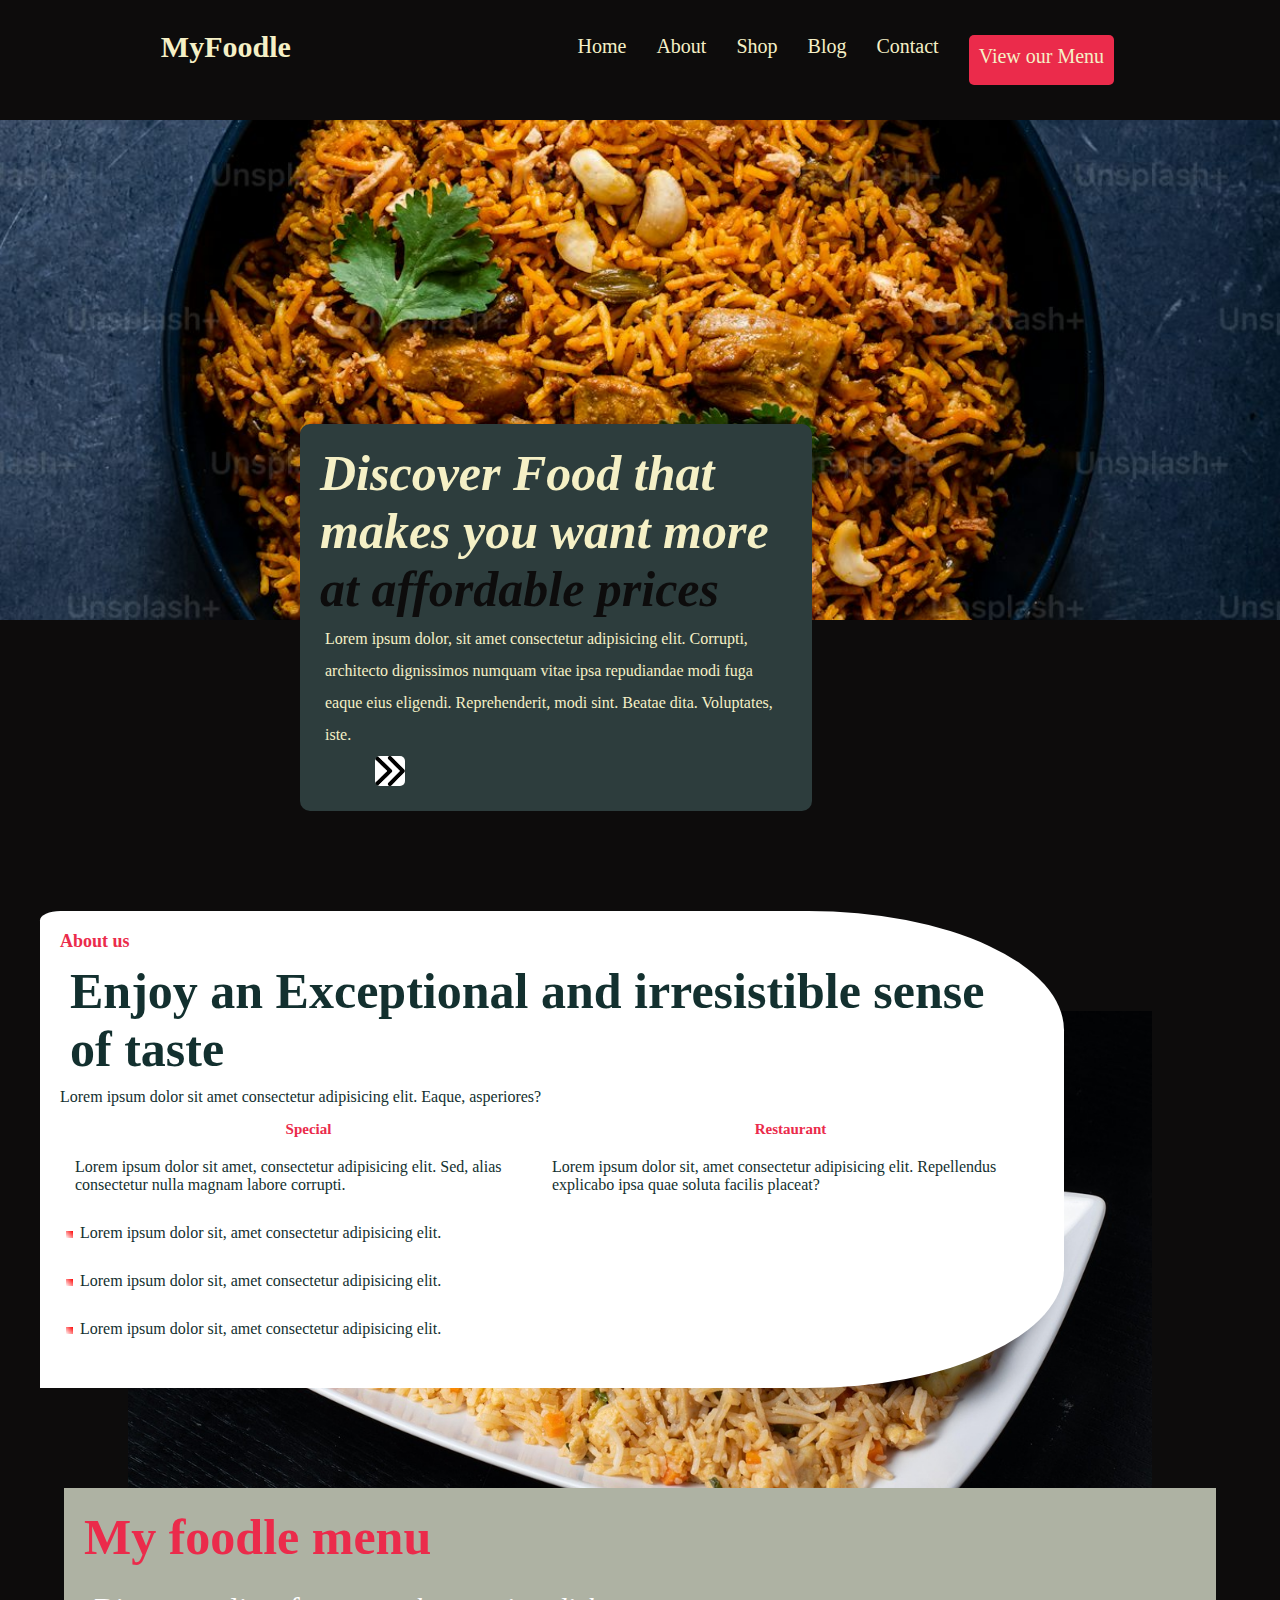
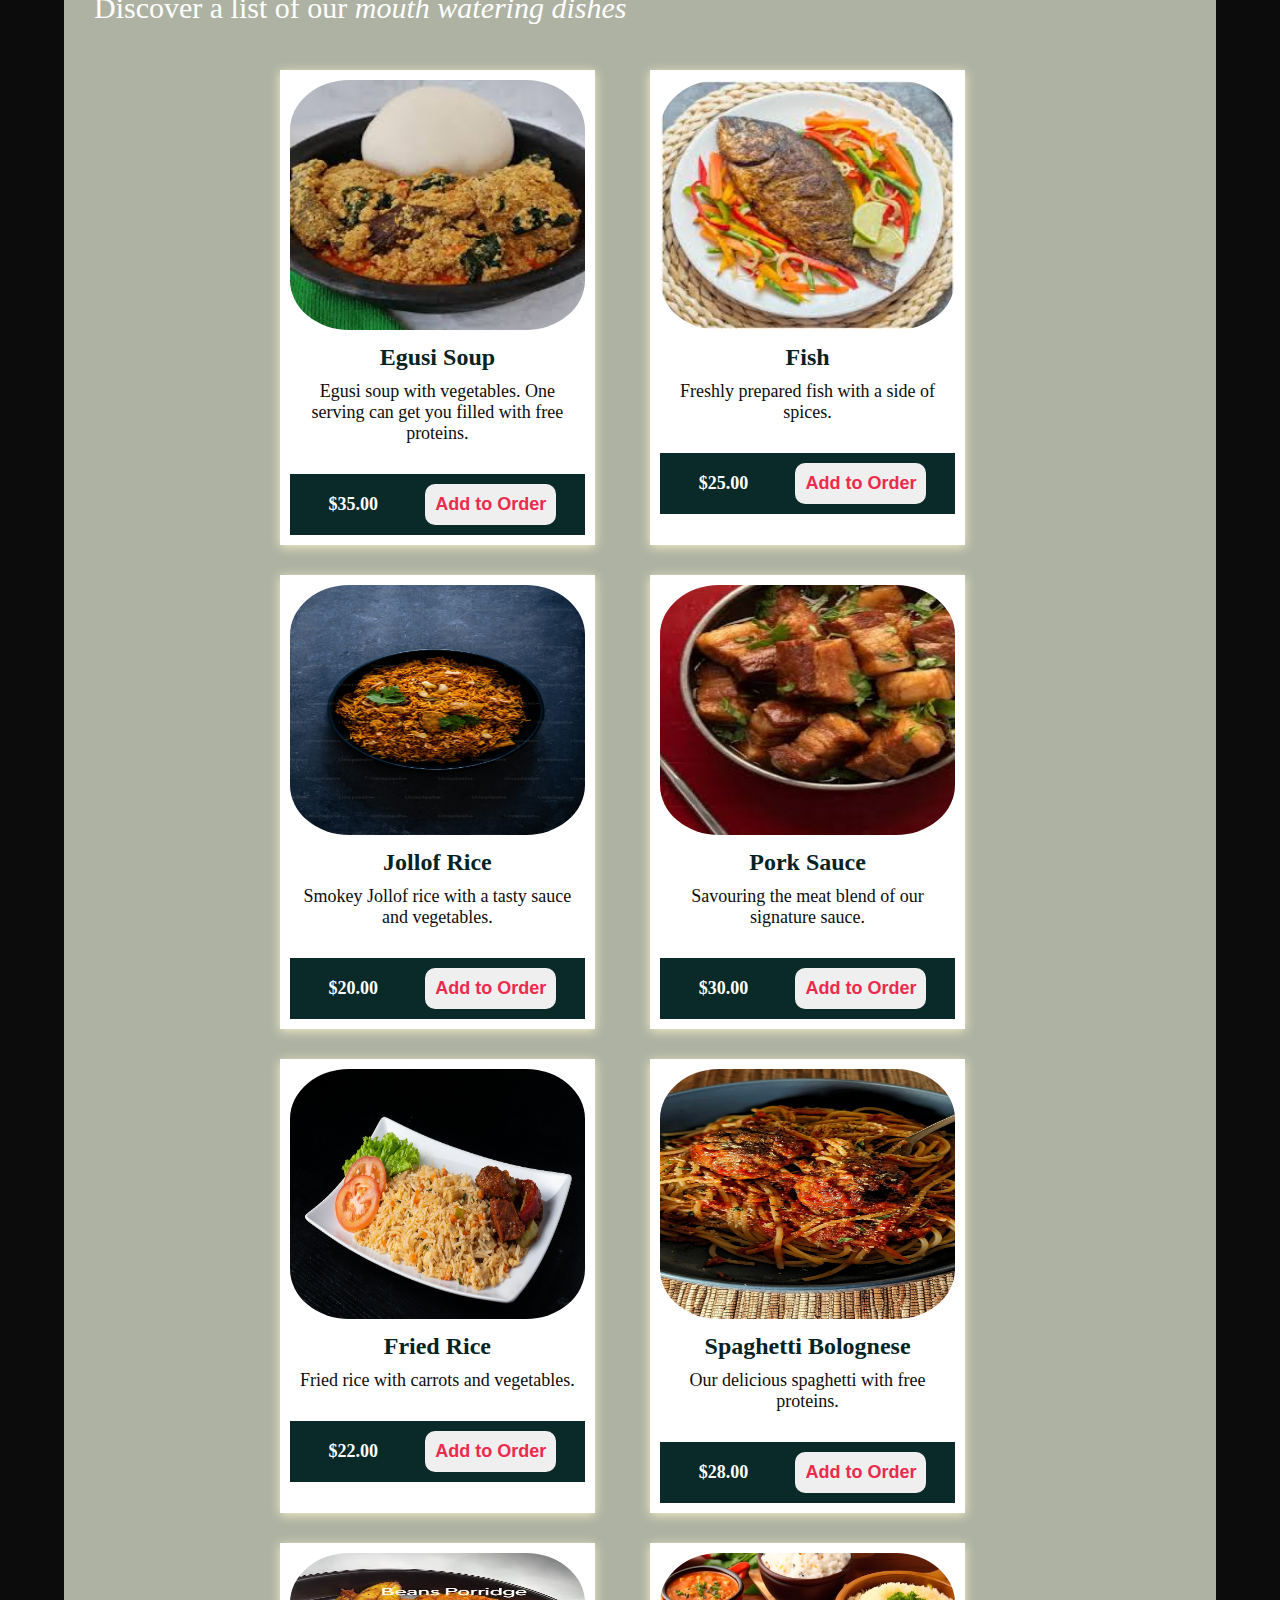
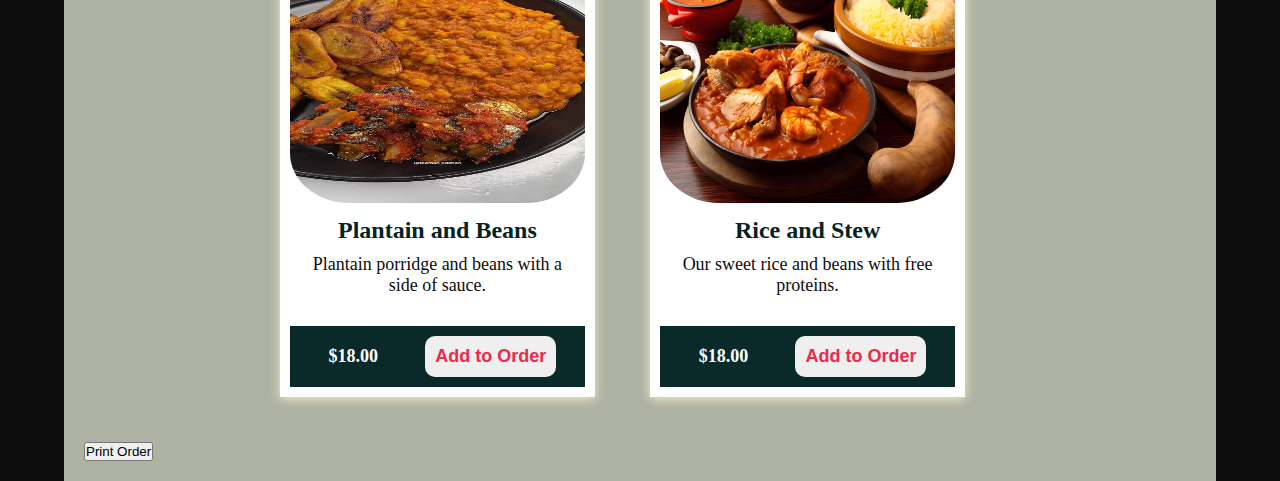
<file: index.html>
<!DOCTYPE html>
<html lang="en">
<head>
    <meta charset="UTF-8">
    <meta name="viewport" content="width=device-width, initial-scale=1.0">
    <link rel="stylesheet" href="styles.css">
    <title>MyFoodle</title>
</head>
<body>
 <!-- navbar  -->
  <header>
      <h3>MyFoodle</h3>
      <div class="nav_list" id="nav_list">
          <ul>
             <li><a href="index.html">Home</a></li>
                 <li><a href="#">About</a></li>
                     <li><a href="#">Shop</a></li>
                         <li><a href="#">Blog</a></li>
             <li><a href="#">Contact</a></li>
             <li class="menu_btn">
               <a href="#">View our Menu</a></li>
          </ul>
      </div>

      <button class="hamburger" id="hamburger"><img src="images/hamburger.png" alt="" srcset=""></button>
  </header>

  <!-- end nav  -->
 <section class="main">
     <section class="hero">
        <img src="images/jollof.jpeg" alt="" srcset="">
     </section>
     <div class="hero_child">
         <h3>Discover Food that makes  you     
             want more <span>at affordable prices</span>
         </h3>
          <p>Lorem ipsum dolor, sit amet consectetur adipisicing elit.   Corrupti, architecto        
             dignissimos           
             numquam vitae ipsa repudiandae modi fuga eaque eius eligendi. Reprehenderit, modi sint. Beatae dita.    
             Voluptates, iste.
          </p>
          <a href="#">
             <img src="images/arrow - Copy.png" alt="" srcset="">
          </a>
      </div>
  </section>

 <!-- end hero section  -->

 <section class="about">

        <div class="about_text">
             <h5>
                   About us
             </h5>
             <h3>
                    Enjoy an Exceptional and irresistible sense of taste
             </h3>
                <p>
                    Lorem ipsum dolor sit amet consectetur adipisicing elit. Eaque, asperiores?
                </p>
     <div class="about_child">
                     <div>
                         <h6>
                             Special
                         </h6>  
                            <p>
                              Lorem ipsum dolor sit amet, consectetur    adipisicing elit. Sed, alias consectetur nulla magnam labore corrupti.
                             </p>
                        </div>
                        <div>
                            <h6>
                                   Restaurant
                            </h6>
                            <p>
                                   Lorem ipsum dolor sit, amet consectetur adipisicing elit. Repellendus explicabo ipsa quae soluta facilis placeat?
                            </p>
                        </div>
      
                    </div>
            
    <div class="about_list">
          <ul>
             <li>
                 Lorem ipsum dolor sit, amet consectetur adipisicing elit. 
             </li>
             <li>
                 Lorem ipsum dolor sit, amet consectetur adipisicing elit. 
             </li>
             <li>
                 Lorem ipsum dolor sit, amet consectetur adipisicing elit. 
             </li>
          </ul>
      </div>
     </div>
</section>
 <!-- menu cart  -->
 <section class="menu_section">
         <div class="intro">
            <h1>My foodle menu</h1>
         <p>Discover a list of our <em> mouth watering dishes </em></p>
        </div>
     <div id="menu_list">                 
      </div>  
     <button id="print-button" onclick="window.print()">Print Order</button>
</section>
    
    <!-- footer  -->
<!-- js link  -->
 <script src="script.js"></script>
</body>
</html>
</file>
<file: styles.css>
/* css variables  */
:root{
   --heading:  rgb(245, 240, 198);
   --background: rgb(13, 12, 12);
   --buttons:  rgb(235, 43, 75);

}


/* universal styling  */
* {
    margin: 0;
    padding: 0;
    box-sizing: border-box;
    font-family:system-ui, -apple-system, BlinkMacSystemFont, 'Segoe UI', Roboto, Oxygen, Ubuntu,
}

body{
    background-color: var(--background);
    color: var(--heading);
}
body a{
    color: var(--heading);
     text-decoration: none;
     font-size: 20px;
}

body a:hover{
    color: rgb(225, 174, 106);
    font-weight: bold;
}

body ul li{
    list-style: none;
}
/* nav  */
header{
    padding: 20px;
    display: flex;
    justify-content: space-around;
    cursor: pointer;
    height: auto;
}

header h3{
    color: var(--heading);
    font-size: 30px;
    padding: 10px;
}

header .nav_list {
   padding: 15px;
}
.nav_list ul{
    display: flex;
    gap: 30px;
    justify-content: space-between;
    transition: all 0.3s ease;
}

header img{
    width: 20px;
    border-radius: 5px;
}

.menu_btn{
  background-color: var(--buttons);
  border-radius: 5px;
  height: 50px;
  padding: 10px;
  font-size: 20px;
}

.menu_btn:hover{
    background-color: var(--heading);
}

.hamburger{
    display: none;
    cursor: pointer;
}
.hamburger img{
    width: 50px;
}
/* navbarresponsive  */
@media screen and (max-width:890px) {
    .nav_list{
        display: none;
        width: 100%;
        background-color: var(--background);
        overflow: hidden;
        flex-direction: column;
        position: absolute;
        top: 80px;
        left: 0;
        z-index: 10;

    }
    
    .menu_btn{
        width: 40%;
        height: 70px;
        margin: 0 auto;
        text-align: center;
        padding: 10px;
    }
    .nav_list ul{
        flex-direction: column;
        width: 100%;
    }
    .nav_list ul li a{
        text-align: center;
        line-height: 30px;
        display: block;

    }
    #nav_list{
        height: 55%;

    }
    .show_list{
        display: block;
    }
    .hamburger{
        display: block;
    }
}
/* end nav  */
.main{
    height: auto;
}
.hero{
    height: inherit;
}
.hero img{
    height: 500px;
    width: 100%;
    object-fit: cover;
}

.hero_child span{
    color: var(--background);
}
.hero_child{
    width: 40%;
    background-color: rgb(45, 61, 61);
    height: auto;
    position: relative;
    bottom: 200px;
    left: 300px;
    padding: 20px;
    border-radius: 10px;
    
}

.hero_child h3{
    font-size: 50px;
    font-style: italic;
}

.hero_child p{
    text-align: left;
    line-height:2;
    margin: 5px;
}
.hero_child a{
    margin-left: 50px;
    padding: 5px;
    border-radius: 5px;

}

.hero_child a img{
    width: 30px;
    border-radius: 5px;
    
}
@media screen and (max-width:890px) {
    .main{
        display: block;
    }
    
    .hero{
        overflow: hidden;
    }

    .hero_child{
    width: 80%;
    left: 30px;
    padding: 20px;
    border-radius: 10px;
    
}
    


.hero_child a{
    margin-left: 20px;
}
}

/* end hero  */

.about{
      background-image: url(images/fried\ rice.jpg);
        background-size:80%;
        background-position: center;
        background-repeat: no-repeat;
}


.about_text{
    width: 80%;
    position: relative;
    bottom: 100px;
    left: 40px;
    background-color: #fff;
     padding: 20px;
     align-items: center;
      border-radius: 2% 25% 25% 0%;
      color: #13302f;
}

.about_text h5{
    color: var(--buttons);
    font-size: 18px;
}

.about_text h3{
    margin: 10px;
    font-size: 50px;
}

.about_child{
    display: flex;
    margin: 15px;
    gap: 10px;
    
}

.about_child h6{
    color: var(--buttons);
    font-size: 15px;
    margin-bottom: 20px;
    text-align: center;
}

.about_list{
   margin-top: 30px;
   margin-left: 20px;
}

.about_list ul li{
    list-style-image:linear-gradient(to left bottom, red, white);
    margin-top: 20px;
    margin-bottom: 30px;
    
}
@media screen and (max-width: 890px) {
    .about{
        width: 100%;
        display: block;
    }

.about_text{
    width: 90%;
    position: relative;
    bottom: 80px;
    left: 20px;
}

.about_list
{
    margin-bottom: 20px;
}
}

/* end about  */
.menu_section{
    background-color: rgb(174, 178, 163);
    width: 90%;
    margin: 0 auto;
    padding: 20px;
    height: auto;
}

.intro{
    height: auto;
}

.intro h1{
    color: var(--buttons);
    font-size: 50px;
    text-align: left;
    margin-bottom: 15px;
}

.intro p{
    font-size: 30px;
    padding: 10px;
    color: #fff;
}
#menu_list{
    width: 100%;
    overflow: hidden;
    display: flex;
    justify-content: space-around;
    height: auto;
    background-color: rgb(174, 178, 163);
    padding: 20px;
    gap: 30px;
}

.food_list{
    width: 70%;
    display: grid;
    grid-template-columns: repeat( auto-fit, minmax(250px, 1fr));
    gap: 20px;
    padding: 15px;

}
.cart_list{
    width: 30%;
    background-color: #fff;
    box-shadow: -2px 0 10px rgb(21, 30, 21);
    padding: 40px;
    margin: 0 auto;
    display: none;
}

.food{
    width: 90%;
    margin-bottom: 10px;
    padding: 10px;
    box-shadow: 0 2px 10px var(--heading);
    background-color: #fff;
}
.food_img{
    width: 100%;
} 

.food_img img{
    width: 100%;
      height: 250px;
    object-fit: fill;
      border-radius: 20%;
      overflow: hidden;
      transition: 0.5s ;
}

.food_img img:hover{
    transform: scale(0.9);
}
.food_details h2{
    color: rgb(6, 35, 36);
    text-align: center;
    margin-top: 10px;
}

.food_details p{
    text-align: center;
    color: var(--background);
    padding: 10px;
    font-size: 18px;
}
.food_details button{
    background-color: var(--buttons);
    font-size: 22px;
    padding: 10px;
    border-radius: 30px;
    border: none;
}

.add_to_cart:hover{
    background-color: #cecdcd;
}

.food_price{
    display: flex;
    justify-content: space-around;
    align-items: center;
    margin-top: 20px;
    background-color: #092a28;
    padding: 10px;
}
.food_price .price{
  font-size: 18px;
  color: #fff;
  font-weight: bold;
  padding: 10px;
}

.food_price .add_to_cart{
  padding: 10px;
  border: none;
  border-radius: 10px;
  color: var(--buttons);
  font-size: 18px;
  font-weight: bold;
  cursor: pointer;
}
@media screen and (max-width: 700px) {

    #menu_list{
        display: block;
        width: 100%;
        padding: 0px;
    }
.food_list{
    width: 100%;
}
 .food_img img{
    width: 95%;
        height: 100px;
    }

.cart_list{
    width: 100%;
}

.food_price{
    width: 90%;
    display: flex;
    justify-content: space-around;
    align-items: center;
    margin-top: 20px;
    background-color: #092a28;
    padding: 10px;
}
}



/* cart  */
.cart_list h1{
    font-size: 50px;
    text-align: center;
    color: rgb(11, 20, 11);
    margin-bottom: 20px;
}

.cart_remove, #cart_close{
    width: 25px;
    margin-right: 60px;
}

.cart_content{
    display: flex;
    align-items: center;
    gap: 10px;
    color: #092a28;
margin-bottom: 20px;
}

.cart_img{
    width: 20%;
     height: 100px;
     object-fit: cover;
}

.cart_img img{
    object-fit: cover;
    border-radius: 6px;
}

.cart_detail{
    display: grid;
    grid-template-rows: 25% 25% 25%;
    gap: 10px;
    margin-left: 20px;
    margin-bottom: 20px;
}

.cart_name{
    font-size: 18px;
}

.cartprice{
    font-weight: 500;
    font-size: 22px;
}

/* cart qyantity  */

.cart_quantity{
    display: flex;
    width: 80%;
    justify-content: space-around;
    border-radius: 6px;
    gap: 10px;
    padding: 3px;
    border: 1px solid var(--background);

}

.cart_quantity button{
    background: transparent;
    width: 30px;
    border: none;
    font-size: 20px;
    cursor: pointer;
}

.cart_quantity .increment{
    color: green;
}

.cart_quantity .decrement{
    color: red;
}

.cart_quantity .number{
    display: flex;
    justify-content: center;
    align-items: center;
    width: 40px;
    border-left: 1px solid rgb(19, 39, 19);
    border-right: 1px solid rgb(19, 39, 19);
    padding: 10px;
}

.cart_remove{
    width: 40px;
    font-size: 25px;
    cursor: pointer;

}

.total{
    display: flex;
    justify-content: flex-end;
    align-items: center;
    border-top: 1px solid var(--background);
    margin-top: 50px;
    font-size: 22px;
    color: var(--background);

}

.total_price{
    margin-left: 10px;
    font-weight: 600;
    color: var(--background);
}

.Order{
    display: block;
    padding: 10px 30px;
    background: var(--buttons);
    border: none;
    border-radius: 6px;
    font-size: 16px;
    color: #fff;
    margin: 20px auto 0;
    cursor: pointer;
}

.Order:hover{
    background: #fff;
    color: var(--buttons);
}

#print_button{
   color: #fff;
   background-color: #000;
   padding: 10px;
   width:40%;
}

/* below 400px, cart img is set to none  */
@media screen and (max-width: 400px) {
    .cart_img{
        display: none;
    }
}

@media screen and (max-width:890px) {

    .cart_content{
        gap: 30px;
    }
    .cart_img{
        width: 50%;
    }
}
@media print {
  body *{
    display: none;
  }

  .cart_list * {
    display: block;
  }
}
</file>
